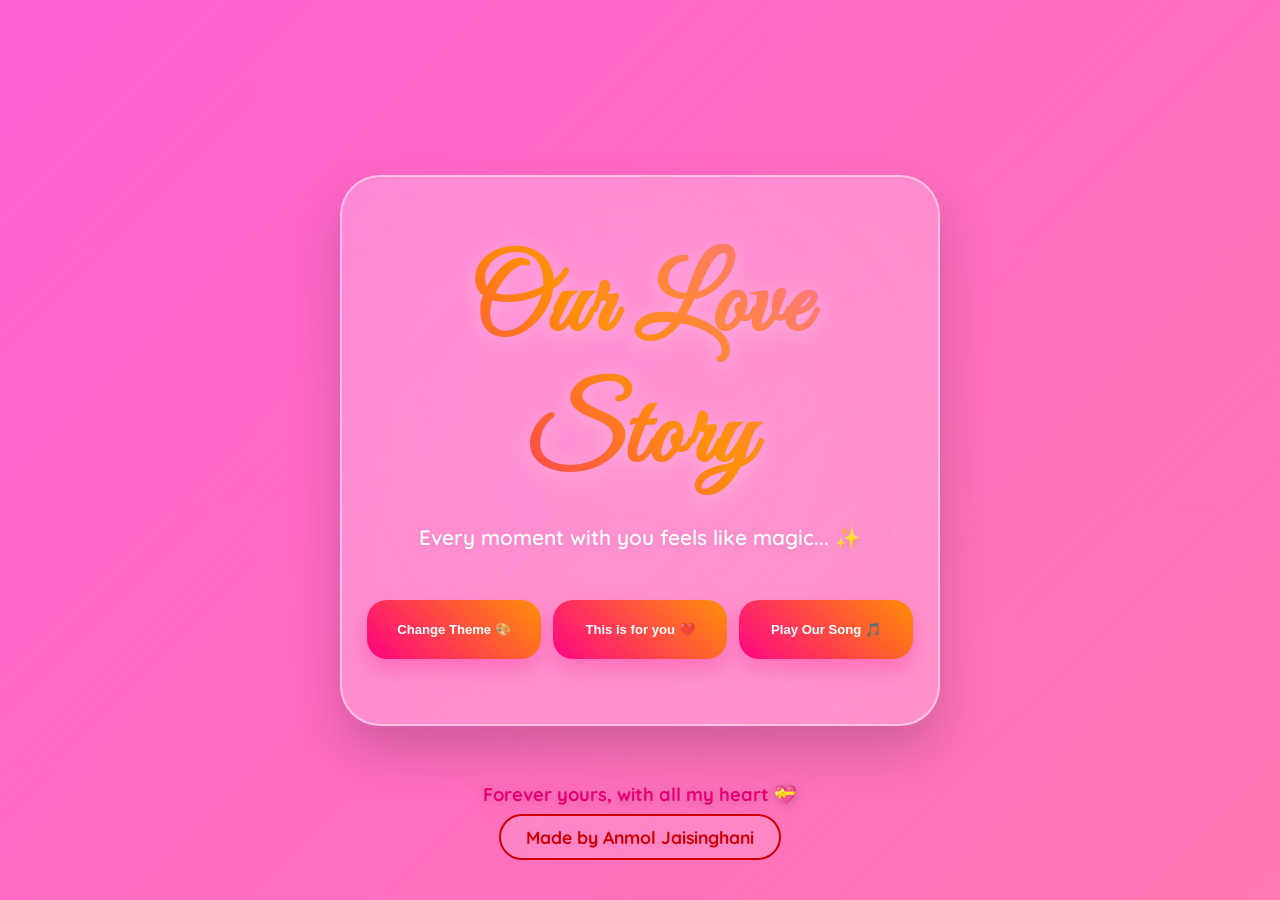
<file: index.html>
<!DOCTYPE html>
<html lang="en">
<head>
    <meta charset="UTF-8">
    <meta name="viewport" content="width=device-width, initial-scale=1.0, maximum-scale=1.0, user-scalable=no">
    <link rel="stylesheet" href="./assets/css/index.css">
    <title>Our Magical Love Gallery | Anmol Jaisinghani</title>
</head>
<body>
    <div id="hearts-container"></div>

    <div class="glass-container">
        <h1 class="main-title">Our Love Story</h1>
        <p class="subtitle">Every moment with you feels like magic... ✨</p>
        
        <div class="btn-container">
            <button class="btn color-btn">Change Theme 🎨</button>
            <button class="btn main-btn">This is for you ❤️</button>
            <button class="btn music-btn">Play Our Song 🎵</button>
        </div>
    </div>

    <footer class="footer-area">
        <p class="love-msg">Forever yours, with all my heart 💝</p>
        <a href="https://www.instagram.com/anmol.zsh" target="_blank" class="insta-link">
            Made by Anmol Jaisinghani
        </a>
    </footer>

    <audio id="background-music" loop preload="auto" autoplay="true">
        <source src="assets/song/song.mp3" type="audio/mpeg">
    </audio>

    <script src="./assets/js/index.js"></script>
    <script src="assets/js/script.js"></script>
</body>
</html>
</file>
<file: assets/css/index.css>
/* Project: Love Gallery V10 - The Ultimate Restoration
   Lead Developer: Anmol Jaisinghani (Atharv)
   Strict Fixes: Original Title Colors, Single Line Buttons, Bottom Fixed Footer
*/

@import url('https://fonts.googleapis.com/css2?family=Dancing+Script:wght@700&family=Quicksand:wght@400;600;700&family=Great+Vibes&display=swap');

/* --- Root Variables for Deep Customization --- */
:root {
    --primary-bg: linear-gradient(135deg, #FF61D2, #FE9090, #FFB8D1);
    --original-title-gradient: linear-gradient(45deg, #FF0080, #FF8C00, #FF69B4);
    --footer-pink: #E60073; /* Deep Dark Pink */
    --footer-red: #D10000;  /* Bold Dark Red */
    --glass-fill: rgba(255, 255, 255, 0.22);
    --glass-outline: rgba(255, 255, 255, 0.45);
    --shadow-premium: 0 25px 50px rgba(0, 0, 0, 0.18);
}

/* --- Global Layout Configuration --- */
* {
    margin: 0;
    padding: 0;
    box-sizing: border-box;
    -webkit-font-smoothing: antialiased;
    user-select: none;
    -webkit-tap-highlight-color: transparent;
}

body {
    min-height: 100vh;
    width: 100vw;
    display: flex;
    flex-direction: column;
    justify-content: center;
    align-items: center;
    background: var(--primary-bg);
    background-size: 400% 400%;
    animation: backgroundShift 15s ease infinite;
    font-family: 'Quicksand', sans-serif;
    overflow: hidden;
    position: relative;
    padding: 20px;
    transition: background 1.2s cubic-bezier(0.4, 0, 0.2, 1);
}

/* --- THE MAIN BOLD CONTAINER --- */
.glass-container {
    background: var(--glass-fill);
    backdrop-filter: blur(20px);
    -webkit-backdrop-filter: blur(20px);
    border-radius: 40px;
    padding: 65px 25px;
    width: 94%; 
    max-width: 600px;
    border: 2px solid var(--glass-outline);
    box-shadow: var(--shadow-premium);
    text-align: center;
    z-index: 100;
    animation: mainFloatUI 6s ease-in-out infinite;
    transform-style: preserve-3d;
    position: relative;
}

/* --- RESTORED: Original Header Style & Font --- */
.main-title {
    font-family: 'Great Vibes', cursive;
    font-size: clamp(3.8rem, 14vw, 6.5rem);
    background: var(--original-title-gradient); /* Original Gradient Restored */
    -webkit-background-clip: text;
    background-clip: text;
    color: transparent;
    margin-bottom: 20px;
    letter-spacing: 2px;
    filter: drop-shadow(0 4px 10px rgba(255, 255, 255, 0.3));
    animation: titleGlow 2.5s ease-in-out infinite alternate;
}

.subtitle {
    color: #ffffff;
    font-size: 1.3rem;
    margin-bottom: 50px;
    font-weight: 600;
    text-shadow: 0 2px 10px rgba(0, 0, 0, 0.1);
}

/* --- FIXED: Single Line Buttons (Bade aur Bold) --- */
.btn-container {
    display: flex !important;
    flex-direction: row !important;
    flex-wrap: nowrap !important;
    justify-content: center;
    align-items: center;
    gap: 12px;
    width: 100%;
}

.btn {
    flex: 1;
    min-width: 0;
    padding: 22px 5px;
    font-size: 0.82rem;
    font-weight: 700;
    background: linear-gradient(45deg, #FF0080, #FF8C00); /* Original Button Colors */
    color: #ffffff;
    border: none;
    border-radius: 20px;
    cursor: pointer;
    transition: all 0.4s cubic-bezier(0.175, 0.885, 0.32, 1.275);
    white-space: nowrap;
    box-shadow: 0 10px 20px rgba(255, 0, 128, 0.25);
}

.btn:hover {
    transform: translateY(-8px) scale(1.05);
    box-shadow: 0 15px 35px rgba(255, 0, 128, 0.4);
    filter: brightness(1.1);
}

/* --- FIXED: Bottom Aligned Footer with Dynamic Colors --- */
.footer-area {
    position: fixed;
    bottom: 40px;
    width: 100%;
    text-align: center;
    z-index: 200;
}

.love-msg {
    color: var(--footer-pink); /* Requirements: Dark Pink */
    font-size: 1.15rem;
    margin-bottom: 8px;
    font-weight: 700;
    text-shadow: 0 2px 10px rgba(0, 0, 0, 0.2);
    animation: textPulse 3s infinite;
}

.insta-link {
    display: inline-block;
    color: var(--footer-red); /* Requirements: Bold Red */
    text-decoration: none;
    font-size: 1.1rem;
    font-weight: 800;
    background: rgba(255, 255, 255, 0.15);
    padding: 10px 25px;
    border-radius: 30px;
    border: 2px solid var(--footer-red);
    transition: 0.4s ease;
}

.insta-link:hover {
    background: var(--footer-red);
    color: #ffffff;
    transform: scale(1.1);
    box-shadow: 0 0 20px rgba(209, 0, 0, 0.4);
}

/* --- Particle System Styling --- */
.particle-heart {
    position: absolute;
    z-index: 1;
    pointer-events: none;
    animation: riseUpwards linear forwards;
}

/* --- Comprehensive Animations Library --- */
@keyframes backgroundShift {
    0% { background-position: 0% 50%; }
    50% { background-position: 100% 50%; }
    100% { background-position: 0% 50%; }
}

@keyframes mainFloatUI {
    0%, 100% { transform: translateY(0); }
    50% { transform: translateY(-20px); }
}

@keyframes titleGlow {
    from { filter: drop-shadow(0 0 2px rgba(255, 255, 255, 0.4)); }
    to { filter: drop-shadow(0 0 15px rgba(255, 255, 255, 0.7)); }
}

@keyframes textPulse {
    0%, 100% { opacity: 0.8; transform: scale(1); }
    50% { opacity: 1; transform: scale(1.05); }
}

@keyframes riseUpwards {
    0% { transform: translateY(110vh) scale(0); opacity: 0; }
    20% { opacity: 0.8; }
    100% { transform: translateY(-20vh) scale(1.5) rotate(360deg); opacity: 0; }
}

/* --- High-Density Mobile Responsiveness --- */
@media (max-width: 480px) {
    .glass-container { padding: 55px 15px; width: 94%; }
    .btn { padding: 22px 4px; font-size: 0.75rem; }
    .main-title { font-size: 3.5rem; }
    .footer-area { bottom: 25px; }
}

/* Final CSS Block Padding */
.glass-container::after {
    content: '';
    position: absolute;
    top: 0; left: 0; width: 100%; height: 100%;
    background: radial-gradient(circle at center, rgba(255,255,255,0.05), transparent);
    border-radius: 40px;
    pointer-events: none;
}
.btn:active { transform: scale(0.92); }
</file>
